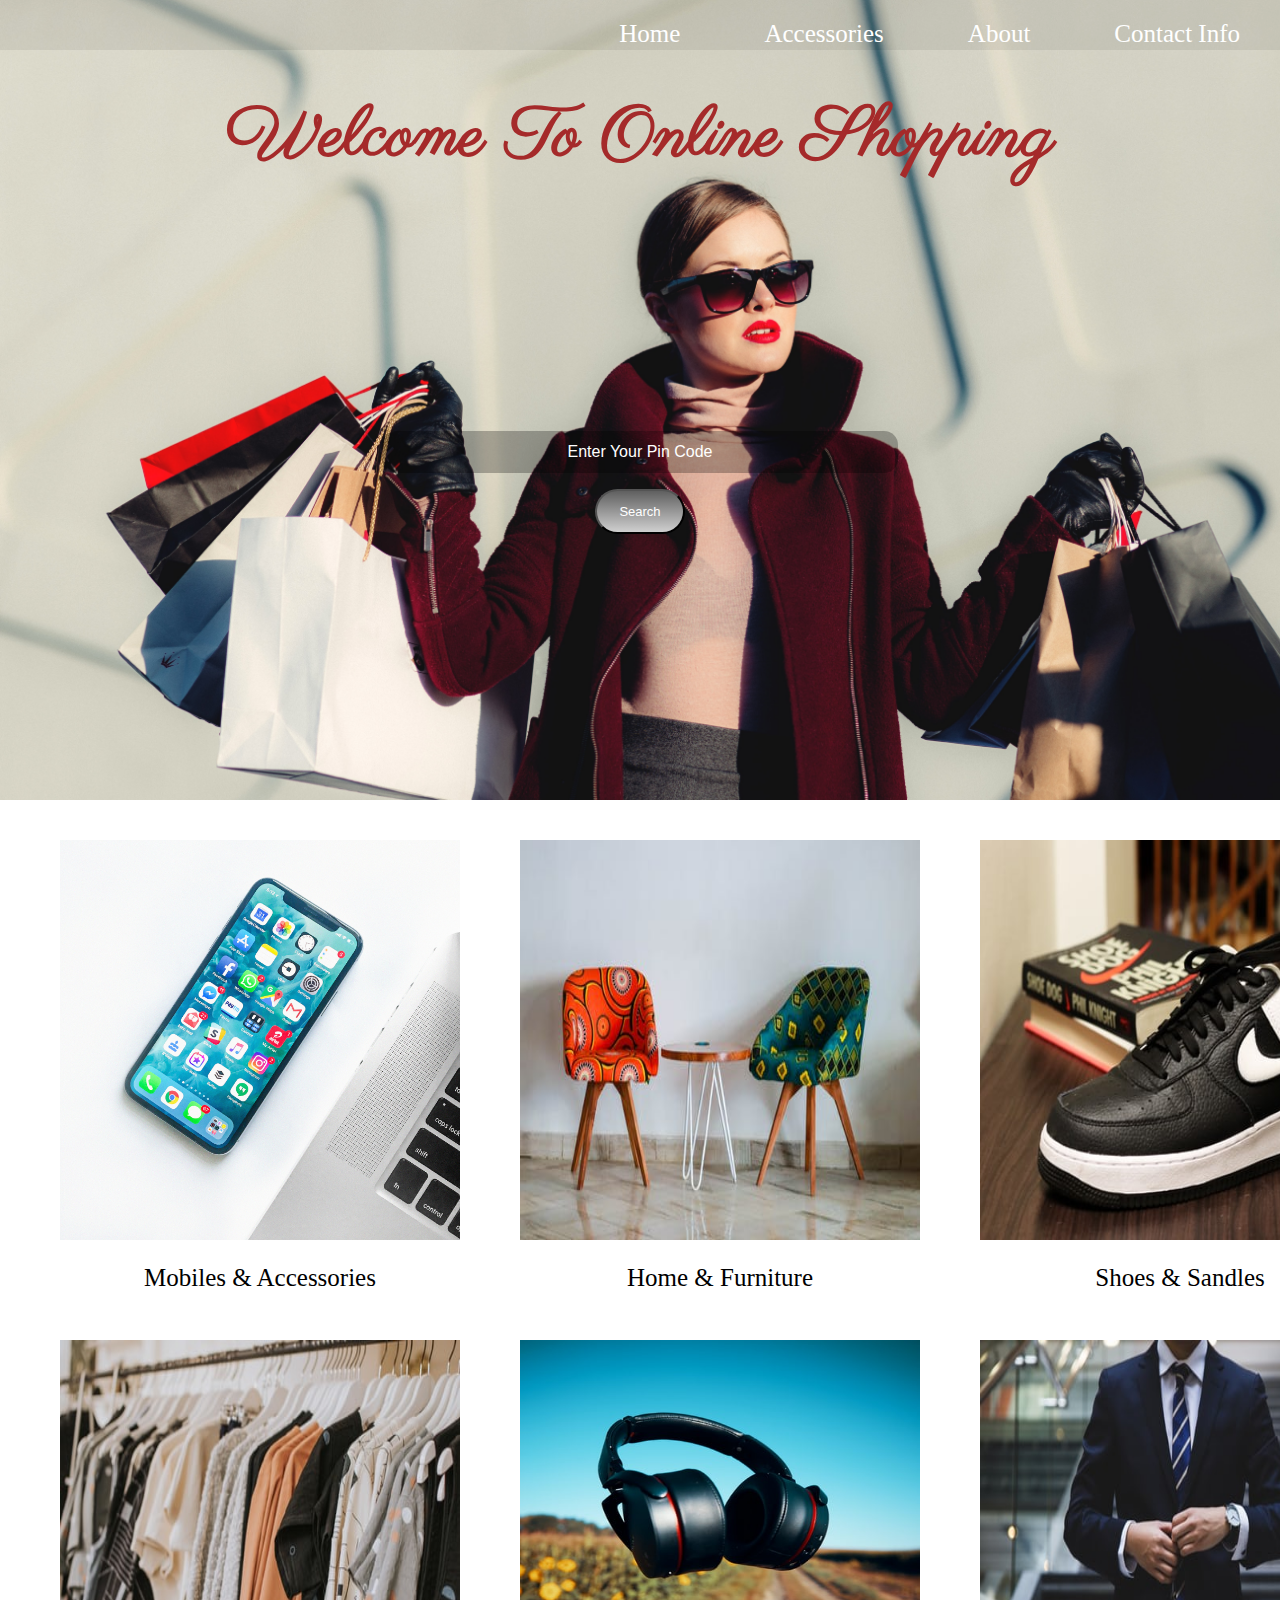
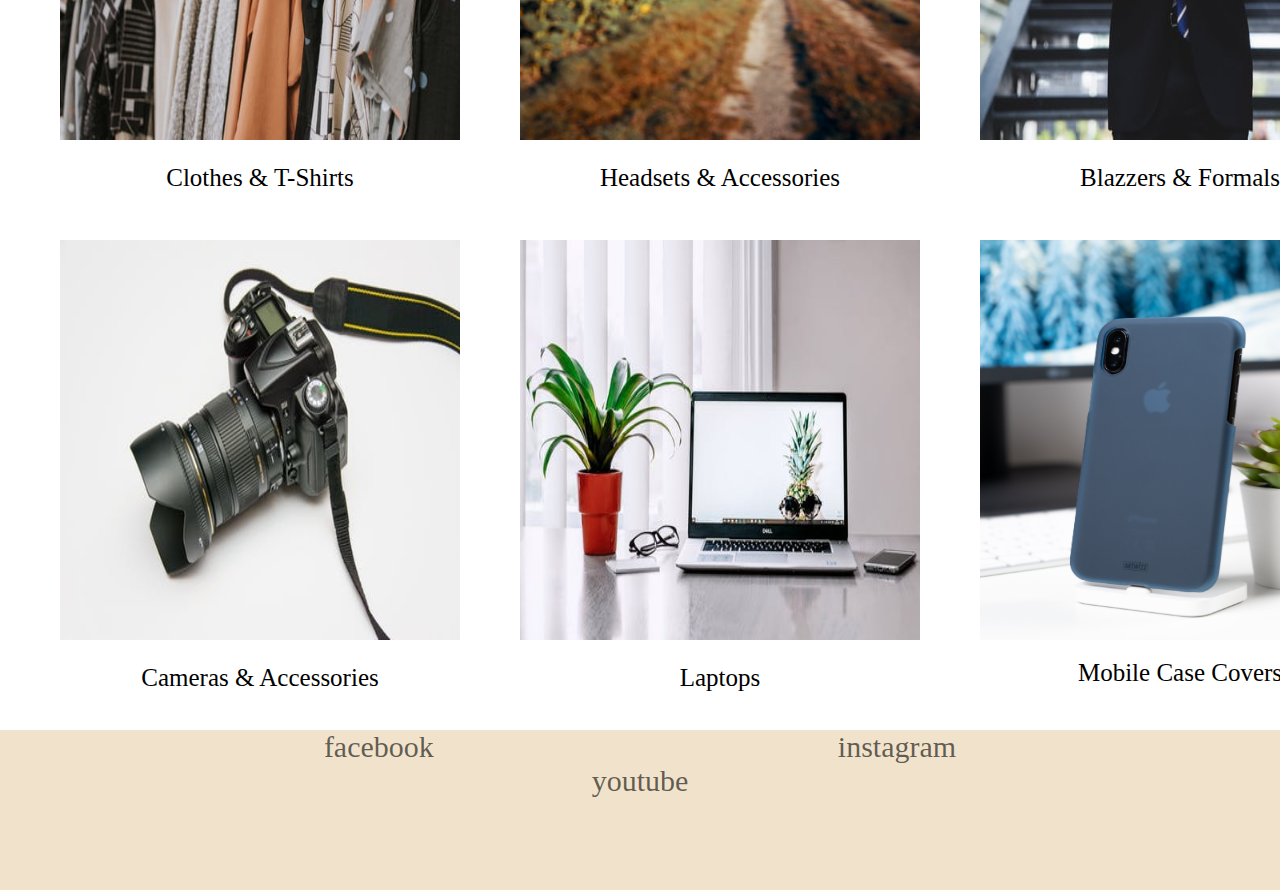
<file: index.html>
<!DOCTYPE html>
<html lang="en" dir="ltr">
  <head>
    <meta charset="utf-8">
    <title>Online Shopping</title>
    <link rel="stylesheet" href="style.css">
    <link href="https://fonts.googleapis.com/css2?family=Parisienne&display=swap" rel="stylesheet">
  </head>
  <body>

    <div class="header">
      <nav>

        <ul>
          <li><a href="">Home</a></li>
          <li><a href="#middle">Accessories</a></li>
          <li><a href="pavan.html">About</a></li>
          <li><a href="#foot">Contact Info</a></li>
        </ul>
      </nav>
      <h1>Welcome To Online Shopping</h1><br><br><br>
      <form class="search" action="index.html" method="post">
        <input class="text-1" type="text" name="search" value="" placeholder="Enter Your Pin Code"><br>
        <button class="button-1" type="submit" name="" value="Search" onclick="myfunction()">Search</button>

      </form>
    </div>
    <div id="middle">
      <div class="one">
      <img class="iphone" src="iphone.jpg" alt="iphone">
      <p class="mobile"><a href="mobiles.html">Mobiles & Accessories</a></p>
      </div>
      <div class="second">
      <img class="homef" src="homef.jpeg" alt="iphone">
      <p class="home"><a href="home.html">Home & Furniture</p>
      </div>
      <div class="third">
      <img class="shoe" src="shoe.jpeg" alt="iphone">
      <p class="shoes"><a href="#">Shoes & Sandles</a></p>
      </div>

    </div>
    <div class="last">
      <div class="one">
      <img class="cloth" src="cloth.jpeg" alt="iphone">
      <p class="clothes"><a href="#">Clothes & T-Shirts</a></p>
      </div>
      <div class="second">
      <img class="head" src="head.jpeg" alt="iphone">
      <p class="heads"><a href="#">Headsets & Accessories</p>
      </div>
      <div class="third">
      <img class="suit" src="suit.jpeg" alt="iphone">
      <p class="suits"><a href="#">Blazzers & Formals</a></p>
      </div>

    </div>

    <div class="footer">
      <div class="one">
      <img class="cam" src="cam.jpeg" alt="iphone">
      <p class="cams"><a href="#">Cameras & Accessories</a></p>
      </div>
      <div class="second">
      <img class="lap" src="lap.jpeg" alt="iphone">
      <p class="laps"><a href="#">Laptops</p>
      </div>
      <div class="third">
      <img class="cass" src="case.jpg" alt="iphone">
      <p class="cases"><a href="#">Mobile Case Covers</a></p>
      </div>

    </div>
    <div id="foot">
      <div class="link">
        <a href="#">facebook</a>
  <a href="#">instagram</a>
  <a href="#">youtube</a>
      </div>

    </div>

<script src="index.js" charset="utf-8"></script>
  </body>
</html>
</file>
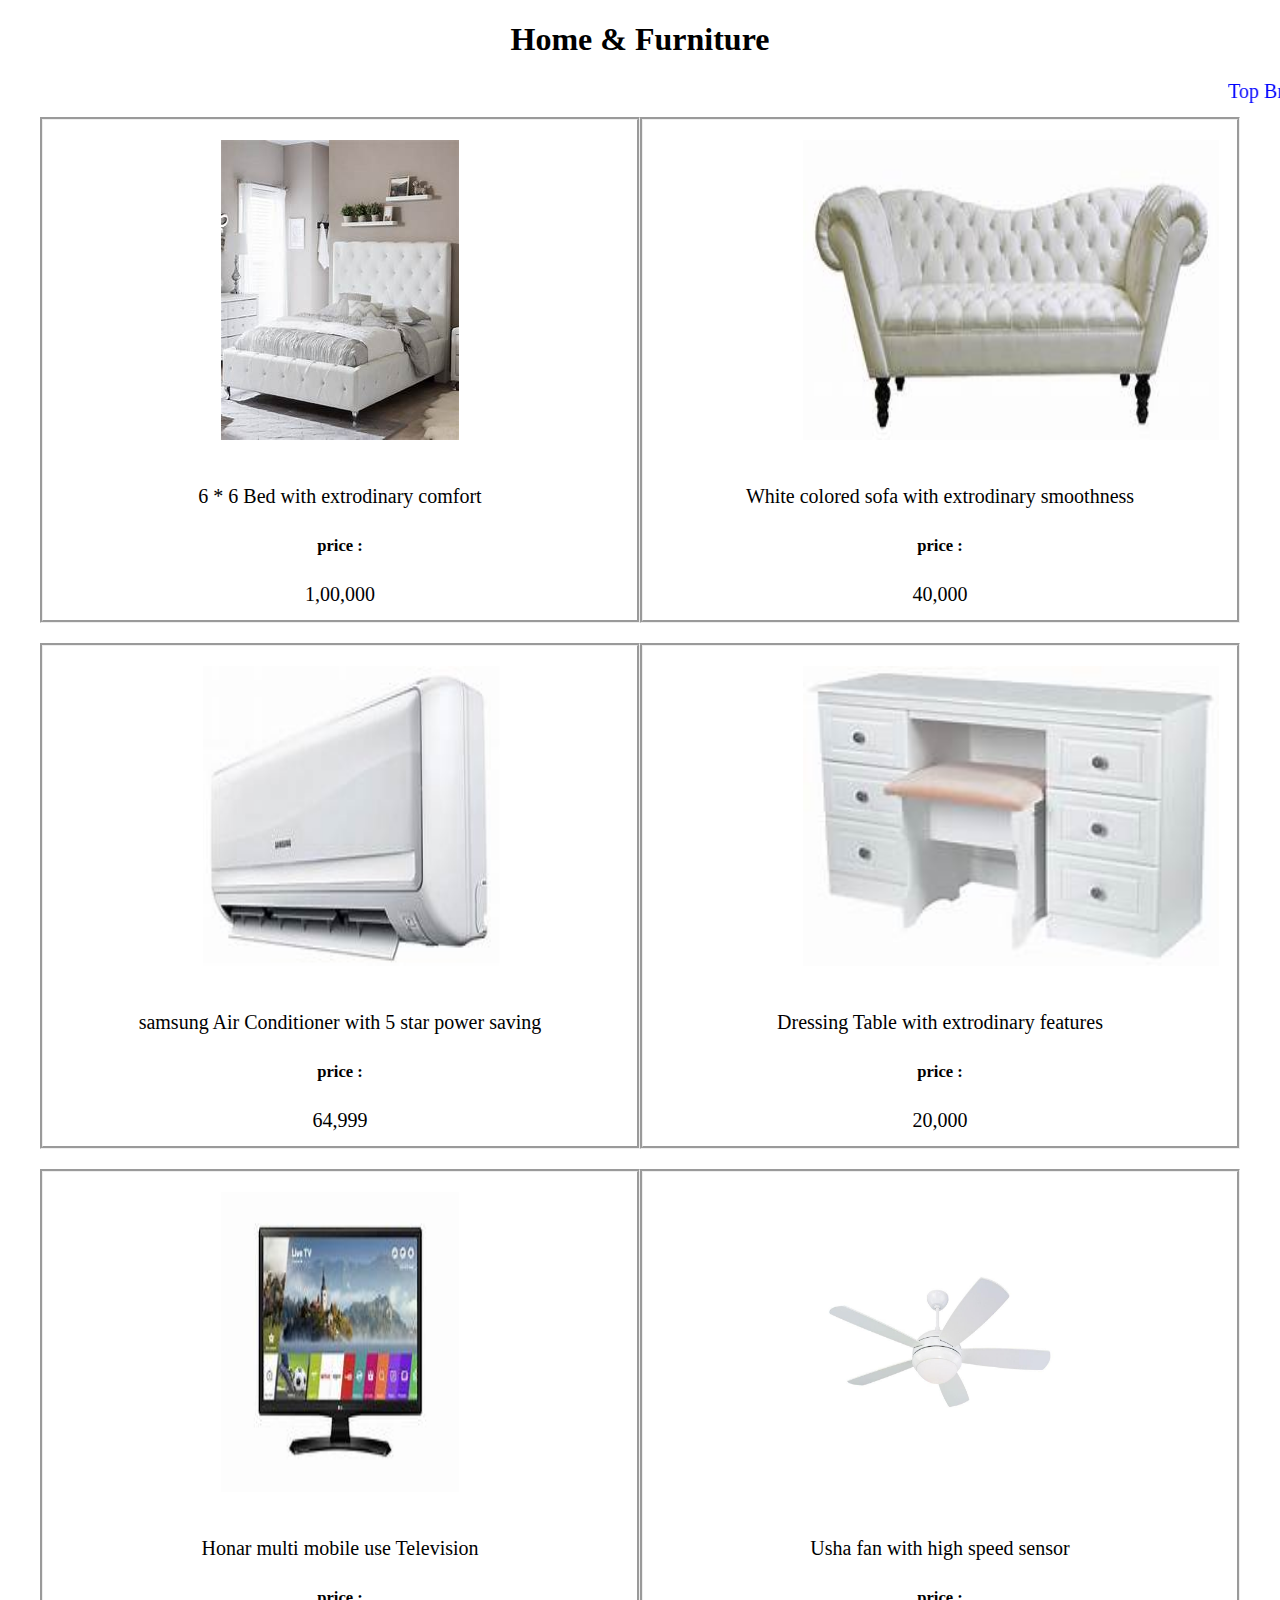
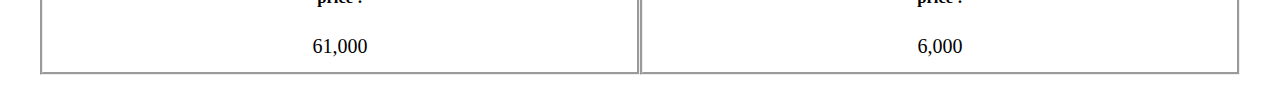
<file: home.html>
<!DOCTYPE html>
<html lang="en" dir="ltr">

<head>
  <meta charset="utf-8">
  <title>Home & Furniture</title>
  <link rel="stylesheet" href="home.css">
</head>

<body>
  <div class="container">
    <h1>Home & Furniture</h1>
    <marquee style="color:blue;font-size:20px">Top Brand Furniture ...Due to Carona Virus There is a small delay in dilivering the orders</marquee>
    <div class="head">
      <div class="one">
        <a href="#"><img class="i11pro" src="images/bed.jpeg" alt="">
          <p>6 * 6 Bed  with extrodinary comfort</p>
          <h5>price :</h5><a href="#">
            <p>1,00,000</p>
          </a>
        </a>

      </div>
      <div class="two">
        <a href="#"><img class="o8pro" src="images/sofa.jpeg" alt="">
          <p>White colored sofa with extrodinary smoothness</p>
          <h5>price :</h5><a href="#">
            <p>40,000</p>
          </a>
        </a>

      </div>
    </div>
    <div class="middle">
      <div class="three">
        <a href="#"><img class="s20" src="images/ac.jpeg" alt="">
          <p>samsung Air Conditioner with 5 star power saving</p>
          <h5>price :</h5><a href="#">
            <p>64,999</p>
          </a>
        </a>
      </div>
      <div class="four">
        <a href="#"><img class="r3" src="images/dress.jpeg" alt="">
          <p>Dressing Table with extrodinary features</p>
          <h5>price :</h5><a href="#">
            <p>20,000</p>
          </a>
        </a>

      </div>
    </div>

    <div class="last">
      <div class="five">
        <a href="#"><img class="s1pro" src="images/tv.jpeg" alt="">
          <p>Honar multi mobile use Television</p>
          <h5>price :</h5><a href="#">
            <p>61,000</p>
          </a>
        </a>

      </div>
      <div class="six">
        <a href="#"><img class="note8" src="images/fan.jpg" alt="">
          <p>Usha fan with high speed sensor</p>
          <h5>price :</h5><a href="#">
            <p>6,000</p>
          </a>
        </a>

      </div>
    </div>

  </div>

</body>

</html>
</file>
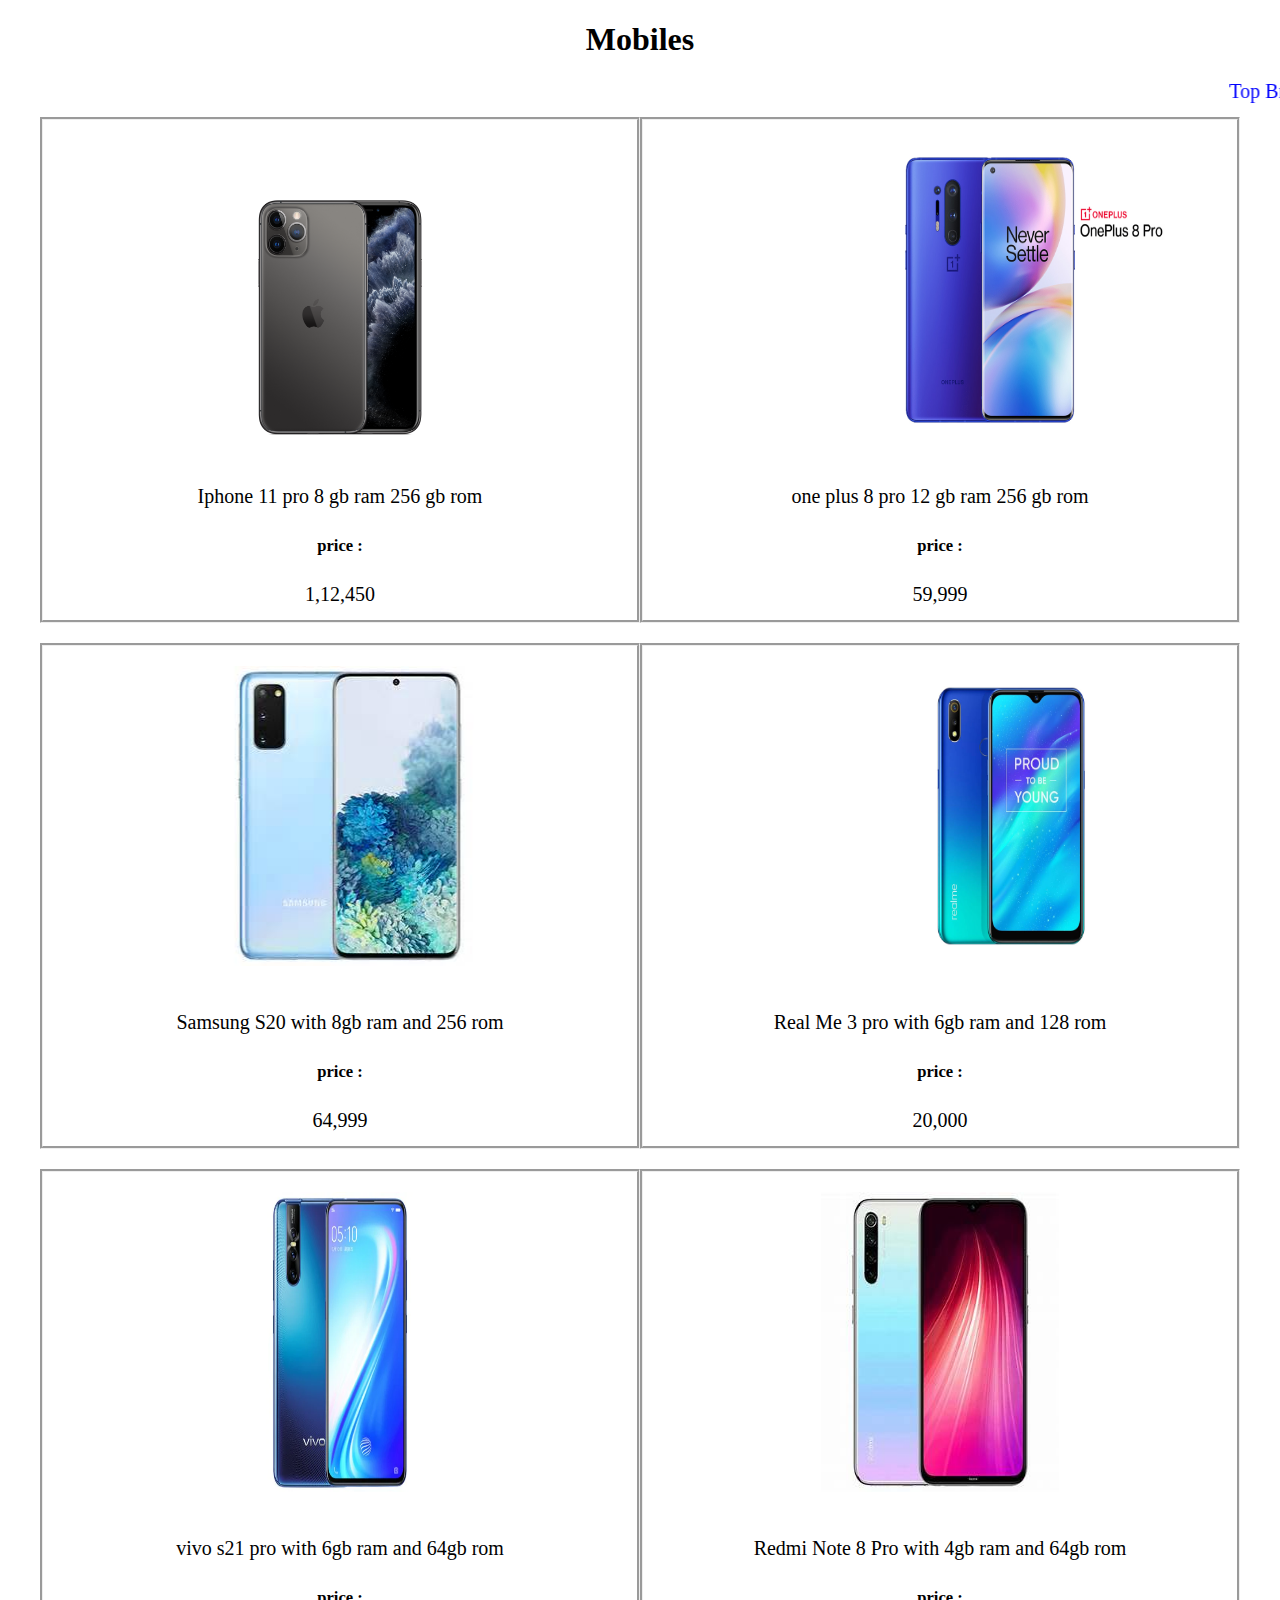
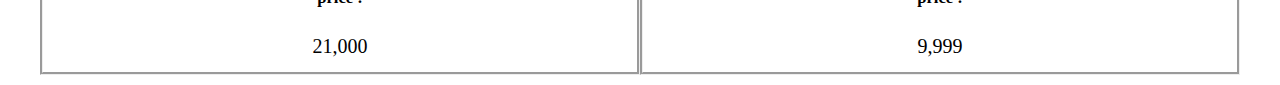
<file: mobiles.html>
<!DOCTYPE html>
<html lang="en" dir="ltr">

<head>
  <meta charset="utf-8">
  <title>Mobiles &Accessories</title>
  <link rel="stylesheet" href="mobiles.css">
</head>

<body>
  <div class="container">
    <h1>Mobiles</h1>
    <marquee style="color:blue;font-size:20px">Top Brand Mobiles ...Due to Carona Virus There is a small delay in dilivering the orders</marquee>
    <div class="head">
      <div class="one">
        <a href="#"><img class="i11pro" src="images/11pro.png" alt="">
          <p>Iphone 11 pro 8 gb ram 256 gb rom</p>
          <h5>price :</h5><a href="#">
            <p>1,12,450</p>
          </a>
        </a>

      </div>
      <div class="two">
        <a href="#"><img class="o8pro" src="images/8pro.jpg" alt="">
          <p>one plus 8 pro 12 gb ram 256 gb rom</p>
          <h5>price :</h5><a href="#">
            <p>59,999</p>
          </a>
        </a>

      </div>
    </div>
    <div class="middle">
      <div class="three">
        <a href="#"><img class="s20" src="images/s201.jpeg" alt="">
          <p>Samsung S20 with 8gb ram and 256 rom</p>
          <h5>price :</h5><a href="#">
            <p>64,999</p>
          </a>
        </a>
      </div>
      <div class="four">
        <a href="#"><img class="r3" src="images/r3.jpg" alt="">
          <p>Real Me 3 pro with 6gb ram and 128 rom</p>
          <h5>price :</h5><a href="#">
            <p>20,000</p>
          </a>
        </a>

      </div>
    </div>

    <div class="last">
      <div class="five">
        <a href="#"><img class="s1pro" src="images/s1pro.webp" alt="">
          <p>vivo s21 pro with 6gb ram and 64gb rom</p>
          <h5>price :</h5><a href="#">
            <p>21,000</p>
          </a>
        </a>

      </div>
      <div class="six">
        <a href="#"><img class="note8" src="images/note8.jpeg" alt="">
          <p>Redmi Note 8 Pro with 4gb ram and 64gb rom</p>
          <h5>price :</h5><a href="#">
            <p>9,999</p>
          </a>
        </a>

      </div>
    </div>

  </div>

</body>

</html>
</file>
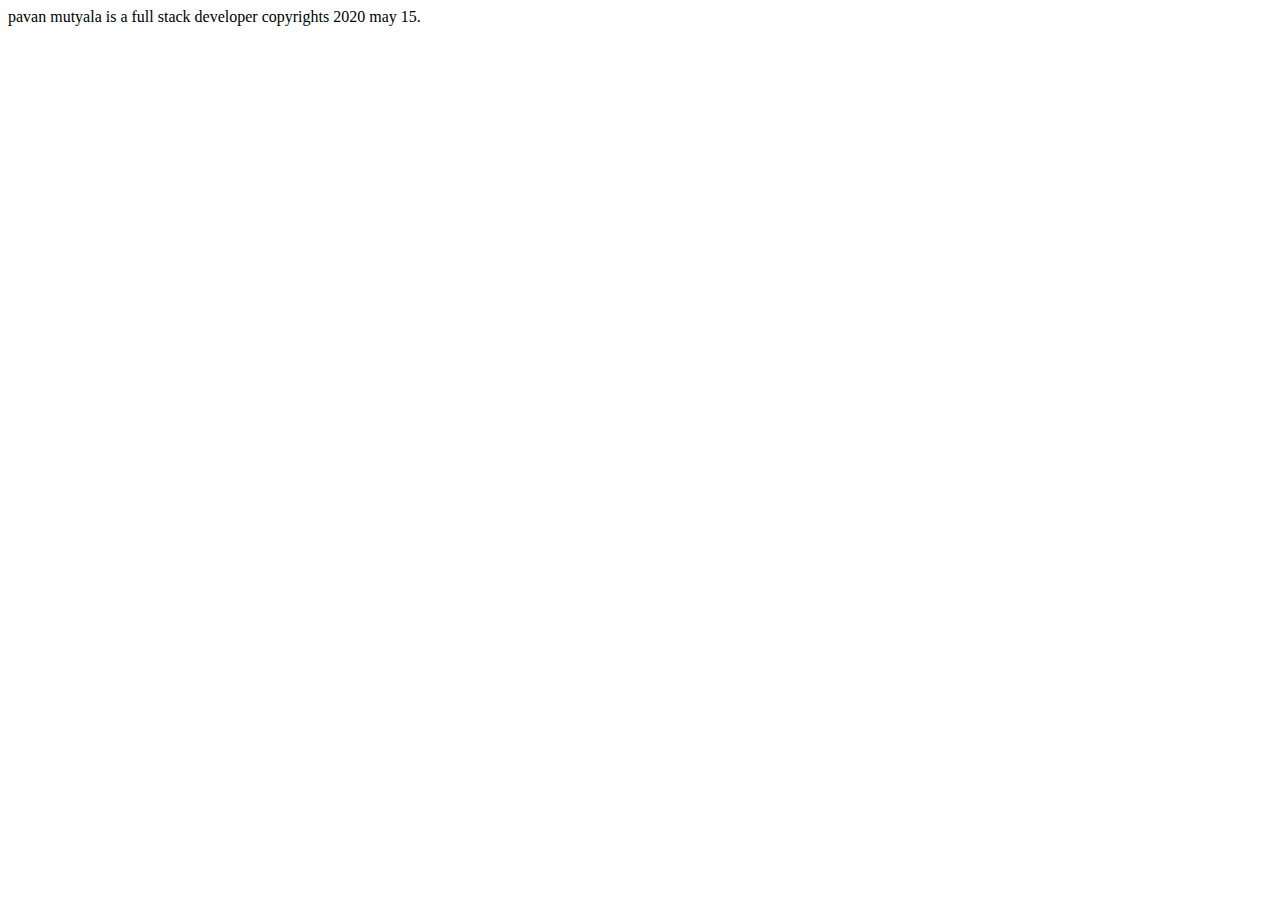
<file: pavan.html>
<!DOCTYPE html>
<html lang="en" dir="ltr">
  <head>
    <meta charset="utf-8">
    <title>About</title>
  </head>
  <body>
    pavan mutyala is a full stack developer
    copyrights 2020 may 15.

  </body>
</html>
</file>
<file: style.css>
body{
  margin: 0;
  padding: 0;
}
nav{
  background-color: #0001;
  margin: 0;
  height:50px;

}
nav ul{
  margin: 0;
  text-align: right;

}
nav ul li{
  list-style-type:  none;
display: inline-block;
margin-top: 20px;
margin-left: 40px;
margin-right: 40px;
font-size: 25px;
}
nav ul li a{
  text-decoration: none;
  color:white;

}
nav ul li a:hover{
  text-decoration:1px wavy black;
  color:#0009;
  font-size: 30px;

}
.header{
  padding: 0;
  margin:0;
  text-align: center;
  background-image: url('shop.jpg');
  background-size: cover;
  height:50rem;
}

.header h1{
  font-size:70px;
  color:brown;
  font-family: 'Parisienne', cursive;
    margin: 0;
    margin-top: 40px;
  padding: 0;


}
form{
  margin-top: 12rem;
}
.header .text-1{
  width:40%;
  height:40px;
  border-radius:14px;
  border: none;
  background-color:#0004;
  color:white;
  outline:none;
  outline-style: none;
  text-align: center;
}
.header .button-1{
margin-top:1rem;
width: 7%;
height: 45px;
background-image: linear-gradient(#0009,#0002);
border-radius: 2rem;
color:white;
font-size: 13px;
outline-style: none;
}
::placeholder{
  color: white;
  font-size: 16px;
}
#middle{
  width:100%;
  display: flex;
  height:500px;
}
.one{
  width:400px;
  height:400px;
padding: 0;
margin: 0;
margin-left: 60px;
margin-top: 40px;

}
.one .iphone{
width: 400px;
height: 400px;
margin: 0;
padding: 0;

}
.mobile{
  font-size: 20px;
  text-align: center;
}
.mobile a{
  text-decoration: none;
  font-size: 25px;
  color:black;
}
.mobile a:hover{
  color:blue;
  font-size: 30px;
}
.second{
  width:400px;
  height:400px;
padding: 0;
margin: 0;
margin-left: 60px;
margin-top: 40px;

}
.second .homef{
width: 400px;
height: 400px;
margin: 0;
padding: 0;

}
.home{
  font-size: 20px;
  text-align: center;
}
.home a{
  text-decoration: none;
  font-size: 25px;
  color:black;
}
.home a:hover{
 color:blue;
 font-size: 30px;
}
.third{
  width:400px;
  height:400px;
padding: 0;
margin: 0;
margin-left: 60px;
margin-top: 40px;

}
.third .shoe{
width: 400px;
height: 400px;
margin: 0;
padding: 0;

}
.shoes{
  font-size: 20px;
  text-align: center;
}
.shoes a{
  text-decoration: none;
  font-size: 25px;
  color:black;
}
.shoes a:hover{
 color:blue;
 font-size: 30px;
}












.last{
  width: 100%;
  height:500px;
  display: flex;
}
.last .one{
  width:400px;
  height:400px;
padding: 0;
margin: 0;
margin-left: 60px;
margin-top: 40px;

}
.last .one .cloth{
width: 400px;
height: 400px;
margin: 0;
padding: 0;

}
.clothes{
  font-size: 20px;
  text-align: center;
}
.clothes a{
  text-decoration: none;
  font-size: 25px;
  color:black;
}
.clothes a:hover{
 color:blue;
 font-size: 30px;
}
.last .second{
  width:400px;
  height:400px;
padding: 0;
margin: 0;
margin-left: 60px;
margin-top: 40px;

}
.last .second .head{
width: 400px;
height: 400px;
margin: 0;
padding: 0;

}
.heads{
  font-size: 20px;
  text-align: center;
}
.heads a{
  text-decoration: none;
  font-size: 25px;
  color:black;
}
.heads a:hover{
 color:blue;
 font-size: 30px;
}
.last .third{
  width:400px;
  height:400px;
padding: 0;
margin: 0;
margin-left: 60px;
margin-top: 40px;

}
.last .third .suit{
width: 400px;
height: 400px;
margin: 0;
padding: 0;

}
.suits{
  font-size: 20px;
  text-align: center;
}
.suits a{
  text-decoration: none;
  font-size: 25px;
  color:black;
}
.suits  a:hover{
  color:blue;
  font-size: 30px;
}













.footer{
  width: 100%;
  height:500px;
  display: flex;
}
.footer .one{
  width:400px;
  height:400px;
padding: 0;
margin: 0;
margin-left: 60px;
margin-top: 40px;

}
.footer .one .cam{
width: 400px;
height: 400px;
margin: 0;
padding: 0;

}
.cams{
  font-size: 20px;
  text-align: center;
}
.cams a{
  text-decoration: none;
  font-size: 25px;
  color:black;
}
.cams a:hover{
 color:blue;
 font-size: 30px;
}
.footer .second{
  width:400px;
  height:400px;
padding: 0;
margin: 0;
margin-left: 60px;
margin-top: 40px;

}
.footer .second .lap{
width: 400px;
height: 400px;
margin: 0;
padding: 0;

}
.laps{
  font-size: 20px;
  text-align: center;
}
.laps a{
  text-decoration: none;
  font-size: 25px;
  color:black;
}
.laps a:hover{
 color:blue;
 font-size: 30px;
}
.footer .third{
  width:400px;
  height:400px;
padding: 0;
margin: 0;
margin-left: 60px;
margin-top: 40px;

}
.footer .third .cass{
width: 400px;
height: 400px;
margin: 0;
padding: 0;

}
.cases{
  font-size: 15px;
  text-align: center;
}
.cases a{
  text-decoration: none;
  font-size: 25px;
  color:black;
}
.cases  a:hover{
  color:blue;
  font-size: 30px;
}
#foot{
  margin-top: 30px;
  width:100%;
  height:10rem;
  background-color: #f1e3cb;
  text-align: center;
}

#foot .link a{
  text-decoration: none;
  font-size: 20px;

margin: 50px 200px;
color:#0009;
font-size: 30px;
}
#foot .link  a:hover{
  color:#00bcd4;
  font-size: 40px;
}

@media (max-width:700px) {
  body{
    margin: 0;
    padding: 0;
  }
  nav{
    background-color: #0001;
    margin: 0;
    height:30px;

  }
  nav ul{
    margin: 0;
    text-align: right;

  }
  nav ul li{
    list-style-type:  none;
  display: inline-block;
  margin-top: 6px;

  margin-right: 40px;
  font-size: 13px;
  }
  nav ul li a{
    text-decoration: none;
    color:white;

  }
  nav ul li a:hover{
    text-decoration:1px wavy black;
    color:#0009;
    font-size: 18px;

  }
  .header{
    padding: 0;
    margin:0;
    text-align: center;
    background-image: url('shop.jpg');
    background-size: cover;
    height:30rem;
  }

  .header h1{
    font-size:40px;
    color:green;
    font-family: 'Parisienne', cursive;
      margin: 0;
      margin-top: 40px;
    padding: 0;


  }
  form{
    margin-top: 3rem;
  }
  .header .text-1{
    width:60%;
    height:40px;
    border-radius:12px;
    border: none;
    background-color:#0009;
    color:white;
    outline:none;
    outline-style: none;
    text-align: center;
  }
  .header .button-1{
  margin-top:1rem;
  width: 15%;
  height: 45px;
  background-image: linear-gradient(#0009,#0002);
  border-radius: 2rem;
  color:white;
  font-size: 15px;
  outline-style: none;
  }
  .header .button-1:hover{
    background-image: linear-gradient(#0009,white);

  }
  ::placeholder{
    color: white;
    font-size: 18px;
  }










  #middle{
    width:100%;
display:inline;
    height:500px;
  }
  .one{
    width:500px;
    height:500px;
  padding: 0;
  margin: 0;
  margin-left: 40px;
  margin-top: 40px;

  }
  .one .iphone{
  width: 400px;
  height: 400px;
  margin: 30px;
  padding: 0;

text-align: center;


  }
  .mobile{
    font-size: 15px;
    text-align: center;
    margin-right: 10px;
    margin-top: 10px;
  }
  .mobile a{
    text-decoration: none;
    font-size: 25px;
    color:black;
  }
  .mobile a:hover{
    color:blue;
    font-size: 30px;
  }
  .second{
    width:500px;
    height:500px;
  padding: 0;
  margin: 0;
  margin-left: 60px;
  margin-top: 40px;

  }
  .second .homef{
  width: 400px;
  height: 400px;
  margin: 30px;
  padding: 0;
  text-align:center;

  }
  .home{
    font-size: 15px;
    text-align: center;
    margin-bottom: 5px;
  }
  .home a{
    text-decoration: none;
    font-size: 25px;
    color:black;
  }
  .home a:hover{
   color:blue;
   font-size: 30px;
  }
  .third{
    width:500px;
    height:500px;
  padding: 0;
  margin: 0;
  margin-left: 60px;
  margin-top: 40px;

  }
  .third .shoe{
  width: 400px;
  height: 400px;
  margin: 30px;
  padding: 0;

  }
  .shoes{
    font-size: 20px;
    text-align: center;
  }
  .shoes a{
    text-decoration: none;
    font-size: 25px;
    color:black;
  }
  .shoes a:hover{
   color:blue;
   font-size: 30px;
  }












  .last{
    width: 500px;
    height:500px;
    display:inline;
  }
  .last .one{
    width:500px;
    height:500px;
  padding: 0;
  margin: 0;
  margin-left: 60px;
  margin-top: 40px;

  }
  .last .one .cloth{
  width: 400px;
  height: 400px;
  margin: 30px;
  padding: 0;

  }
  .clothes{
    font-size: 20px;
    text-align: center;
  }
  .clothes a{
    text-decoration: none;
    font-size: 25px;
    color:black;
  }
  .clothes a:hover{
   color:blue;
   font-size: 30px;
  }
  .last .second{
    width:500px;
    height:500px;
  padding: 0;
  margin: 0;
  margin-left: 60px;
  margin-top: 40px;

  }
  .last .second .head{
  width: 400px;
  height: 400px;
  margin: 30px;
  padding: 0;

  }
  .heads{
    font-size: 20px;
    text-align: center;
  }
  .heads a{
    text-decoration: none;
    font-size: 25px;
    color:black;
  }
  .heads a:hover{
   color:blue;
   font-size: 30px;
  }
  .last .third{
    width:500px;
    height:500px;
  padding: 0;
  margin: 0;
  margin-left: 60px;
  margin-top: 40px;

  }
  .last .third .suit{
  width: 400px;
  height: 400px;
  margin: 30px;
  padding: 0;

  }
  .suits{
    font-size: 20px;
    text-align: center;
  }
  .suits a{
    text-decoration: none;
    font-size: 25px;
    color:black;
  }
  .suits  a:hover{
    color:blue;
    font-size: 30px;
  }













  .footer{
    width: 100%;
    height:500px;
    display: inline;
  }
  .footer .one{
    width:500px;
    height:500px;
  padding: 0;
  margin: 0;
  margin-left: 60px;
  margin-top: 40px;

  }
  .footer .one .cam{
  width: 400px;
  height: 400px;
  margin: 30px;
  padding: 0;

  }
  .cams{
    font-size: 20px;
    text-align: center;
  }
  .cams a{
    text-decoration: none;
    font-size: 25px;
    color:black;
  }
  .cams a:hover{
   color:blue;
   font-size: 30px;
  }
  .footer .second{
    width:500px;
    height:500px;
  padding: 0;
  margin: 0;
  margin-left: 60px;
  margin-top: 40px;

  }
  .footer .second .lap{
  width: 400px;
  height: 400px;
  margin: 30px;
  padding: 0;

  }
  .laps{
    font-size: 20px;
    text-align: center;

  }
  .laps a{
    text-decoration: none;
    font-size: 25px;
    color:black;
  }
  .laps a:hover{
   color:blue;
   font-size: 30px;
  }
  .footer .third{
    width:500px;
    height:500px;
  padding: 0;
  margin: 0;
  margin-left: 60px;
  margin-top: 40px;

  }
  .footer .third .cass{
  width: 400px;
  height: 400px;
margin: 30px;
  padding: 0;

  }
  .cases{
    font-size: 20px;

    text-align: center;
  }
  .cases a{
    text-decoration: none;
    font-size: 25px;
    color:black;
  }
  .cases  a:hover{
    color:blue;
    font-size: 30px;
  }
  #foot{
    margin-top: 60px;
    width:100%;
    height:5rem;
    background-color:#0009;
    text-align: center;
  }

  #foot .link a{
    text-decoration: none;
    font-size: 20px;

  margin: 100px 200px;
  color:#fff;
  font-size: 20px;
  }
  #foot .link  a:hover{
    color:white;
    font-size: 30px;
  }









}
</file>
<file: home.css>
body{
  margin: 0;
  padding: 0;
  text-align: center;
}
.container{
  margin: 0;
  padding: 0
  width:100%;
  height:auto;

margin: 0 auto;
}
.head{
  display: flex;
}
.one{
  width:50%;
  height:500px;
  border:groove;
  margin: 10px 0 10px 40px;


}
.two{
  width:50%;
  height:500px;
  border:groove;
  margin: 10px 40px 10px 0;


}
.middle{
  display: flex;
}
.three{
  width:50%;
  height:500px;
  border:groove;
  margin: 10px 0 10px 40px;


}
.four{
  width:50%;
  height:500px;
  border:groove;
  margin: 10px 40px 10px 0;


}
.last{
  display: flex;
}
.five{
  width:50%;
  height:500px;
  border:groove;
  margin: 10px 0 10px 40px;


}
.six{
  width:50%;
  height:500px;
  border:groove;

  margin: 10px 40px 10px 0;


}










.one .i11pro{
  width:40%;
  height:300px;
  margin-right: 10rem;
  margin-left: 10rem;
  margin-top: 20px;
  margin-bottom: 20px;
  text-align: center;

}
.two .o8pro{

    width:70%;
    height:300px;
    margin-right: 10rem;
    margin-left: 10rem;
    margin-top: 20px;
    margin-bottom: 20px;
    text-align: center;
  }
  .three .s20{
    width:50%;
    height:300px;
    margin-right: 10rem;
    margin-left: 10rem;
    margin-top: 20px;
    margin-bottom: 20px;
    text-align: center;
  }
  .four .r3{

      width:70%;
      height:300px;
      margin-right: 20rem;
      margin-left: 10rem;
      margin-top: 20px;
      margin-bottom: 20px;
      text-align: center;
    }
    .five .s1pro{
      width:40%;
      height:300px;
      margin-right: 10rem;
      margin-left: 10rem;
      margin-top: 20px;
      margin-bottom: 20px;
      text-align: center;
    }
    .six .note8{
      width:40%;
      height:300px;
      margin-right: 10rem;
      margin-left: 10rem;
      margin-top: 20px;
      margin-bottom: 20px;
      text-align: center;
    }





    a{
      text-decoration: none;
      font-size: 20px;
      color:black;

    }
    a:hover{
      text-decoration: inherit;
      font-size: 22px;
      color:blue;
    }
    @media (max-width:700px) {




      .one .i11pro{
        width:60%;
        height:300px;
        margin-right: 3rem;
        margin-left: 3rem;
        margin-top: 20px;
        margin-bottom: 20px;
        text-align: center;

      }
      .two .o8pro{

          width:80%;
          height:300px;
          margin-right: 3rem;
          margin-left: 3rem;
          margin-top: 20px;
          margin-bottom: 20px;
          text-align: center;
        }
        .three .s20{
          width:60%;
          height:300px;
          margin-right: 3rem;
          margin-left: 3rem;
          margin-top: 20px;
          margin-bottom: 20px;
          text-align: center;
        }
        .four .r3{

            width:90%;
            height:300px;
            margin-right: 3rem;
            margin-left: 3rem;
            margin-top: 20px;
            margin-bottom: 20px;
            text-align: center;
          }
          .five .s1pro{
            width:60%;
            height:300px;
            margin-right: 3rem;
            margin-left: 3rem;
            margin-top: 20px;
            margin-bottom: 20px;
            text-align: center;
          }
          .six .note8{
            width:60%;
            height:300px;
            margin-right: 3rem;
            margin-left: 3rem;
            margin-top: 20px;
            margin-bottom: 20px;
            text-align: center;
          }





          a{
            text-decoration: none;
            font-size: 8px;
            color:blue;

          }
          a:hover{
            text-decoration: underline;
            font-size: 15px;
            color:red;
          }
    }
</file>
<file: mobiles.css>
body{
  margin: 0;
  padding: 0;
  text-align: center;
}
.container{
  margin: 0;
  padding: 0
  width:100%;
  height:auto;

margin: 0 auto;
}
.head{
  display: flex;
}
.one{
  width:50%;
  height:500px;
  border:groove;
  margin: 10px 0 10px 40px;


}
.two{
  width:50%;
  height:500px;
  border:groove;
  margin: 10px 40px 10px 0;


}
.middle{
  display: flex;
}
.three{
  width:50%;
  height:500px;
  border:groove;
  margin: 10px 0 10px 40px;


}
.four{
  width:50%;
  height:500px;
  border:groove;
  margin: 10px 40px 10px 0;


}
.last{
  display: flex;
}
.five{
  width:50%;
  height:500px;
  border:groove;
  margin: 10px 0 10px 40px;


}
.six{
  width:50%;
  height:500px;
  border:groove;

  margin: 10px 40px 10px 0;


}










.one .i11pro{
  width:40%;
  height:300px;
  margin-right: 10rem;
  margin-left: 10rem;
  margin-top: 20px;
  margin-bottom: 20px;
  text-align: center;

}
.two .o8pro{

    width:70%;
    height:300px;
    margin-right: 10rem;
    margin-left: 10rem;
    margin-top: 20px;
    margin-bottom: 20px;
    text-align: center;
  }
  .three .s20{
    width:50%;
    height:300px;
    margin-right: 10rem;
    margin-left: 10rem;
    margin-top: 20px;
    margin-bottom: 20px;
    text-align: center;
  }
  .four .r3{

      width:70%;
      height:300px;
      margin-right: 20rem;
      margin-left: 10rem;
      margin-top: 20px;
      margin-bottom: 20px;
      text-align: center;
    }
    .five .s1pro{
      width:40%;
      height:300px;
      margin-right: 10rem;
      margin-left: 10rem;
      margin-top: 20px;
      margin-bottom: 20px;
      text-align: center;
    }
    .six .note8{
      width:40%;
      height:300px;
      margin-right: 10rem;
      margin-left: 10rem;
      margin-top: 20px;
      margin-bottom: 20px;
      text-align: center;
    }





    a{
      text-decoration: none;
      font-size: 20px;
      color:black;

    }
    a:hover{
      text-decoration: inherit;
      font-size: 22px;
      color:blue;
    }
    @media (max-width:700px) {




      .one .i11pro{
        width:60%;
        height:300px;
        margin-right: 3rem;
        margin-left: 3rem;
        margin-top: 20px;
        margin-bottom: 20px;
        text-align: center;

      }
      .two .o8pro{

          width:80%;
          height:300px;
          margin-right: 3rem;
          margin-left: 3rem;
          margin-top: 20px;
          margin-bottom: 20px;
          text-align: center;
        }
        .three .s20{
          width:60%;
          height:300px;
          margin-right: 3rem;
          margin-left: 3rem;
          margin-top: 20px;
          margin-bottom: 20px;
          text-align: center;
        }
        .four .r3{

            width:90%;
            height:300px;
            margin-right: 3rem;
            margin-left: 3rem;
            margin-top: 20px;
            margin-bottom: 20px;
            text-align: center;
          }
          .five .s1pro{
            width:60%;
            height:300px;
            margin-right: 3rem;
            margin-left: 3rem;
            margin-top: 20px;
            margin-bottom: 20px;
            text-align: center;
          }
          .six .note8{
            width:60%;
            height:300px;
            margin-right: 3rem;
            margin-left: 3rem;
            margin-top: 20px;
            margin-bottom: 20px;
            text-align: center;
          }





          a{
            text-decoration: none;
            font-size: 8px;
            color:blue;

          }
          a:hover{
            text-decoration: underline;
            font-size: 15px;
            color:red;
          }
    }
</file>
